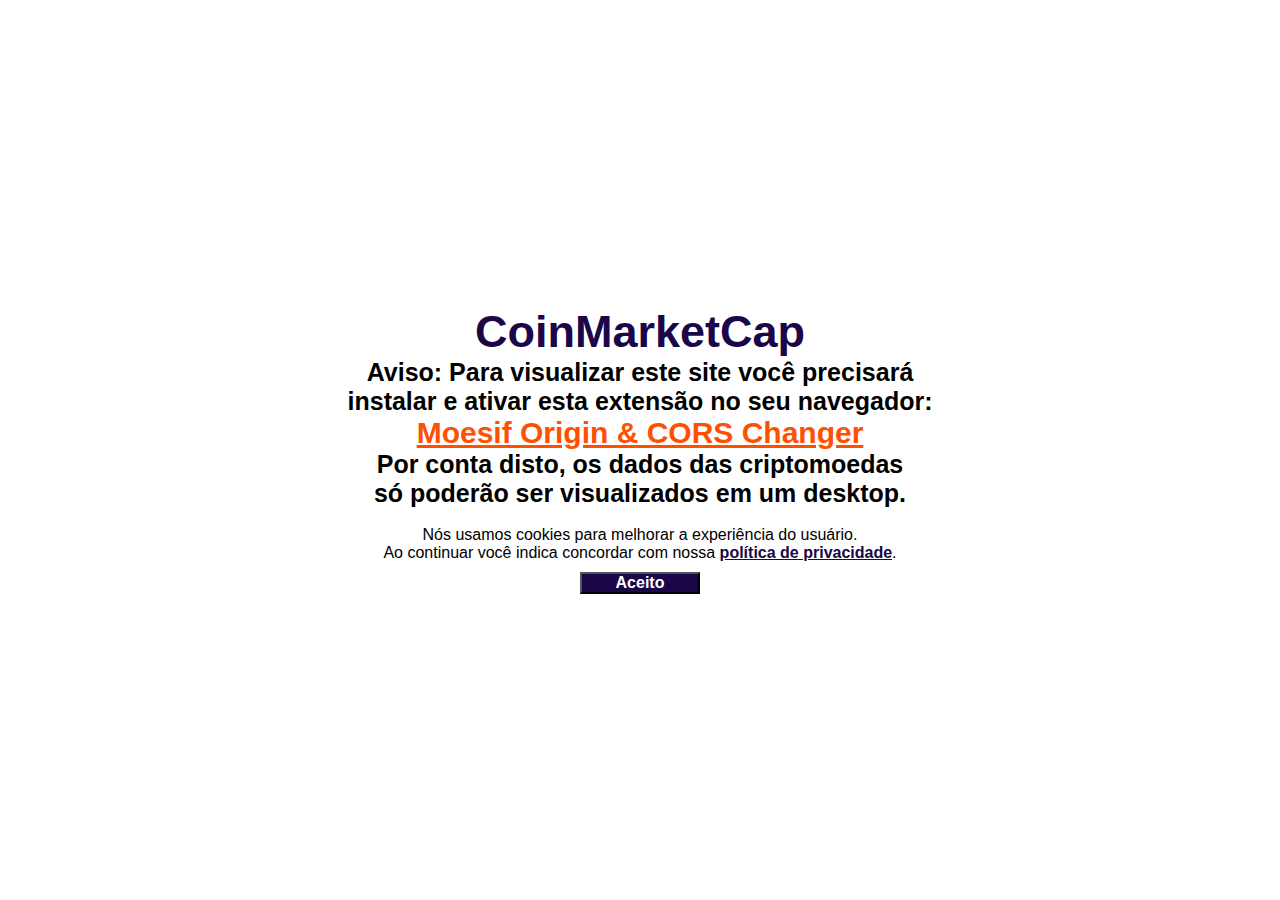
<file: index.html>
<!DOCTYPE html>
<html lang="en">
<head>
    <meta charset="UTF-8">
    <meta name="viewport" content="width=device-width, initial-scale=1.0">
    <link rel="stylesheet" href="css/index.css">
    <title>CoinMarketCap - Clone</title>
</head>
<body onload="">
    <div class="container">
        <div id="privacy">
             <H1>CoinMarketCap</H1>
             <h2>Aviso: Para visualizar este site você precisará<br/>
                    instalar e ativar esta extensão no seu navegador:<br/> 
                <a  id="extension" 
                    href="https://chrome.google.com/webstore/detail/moesif-origin-cors-change/digfbfaphojjndkpccljibejjbppifbc?hl=pt-BR/" 
                    target="_blank">
                    Moesif Origin & CORS Changer</a><br/>
                    Por conta disto, os dados das criptomoedas<br/> 
                    só poderão ser visualizados em um desktop.</h2>
             <br/>
             <p>Nós usamos cookies para melhorar a experiência do usuário.<br/>
                Ao continuar você indica concordar com nossa <b>política de privacidade</b>. 
             </p>
            <button onclick="openPage()">Aceito</button>
        </div>
    </div>
        <script type="text/javascript" src="js/index.js"></script> 
</body>
</html>
</file>
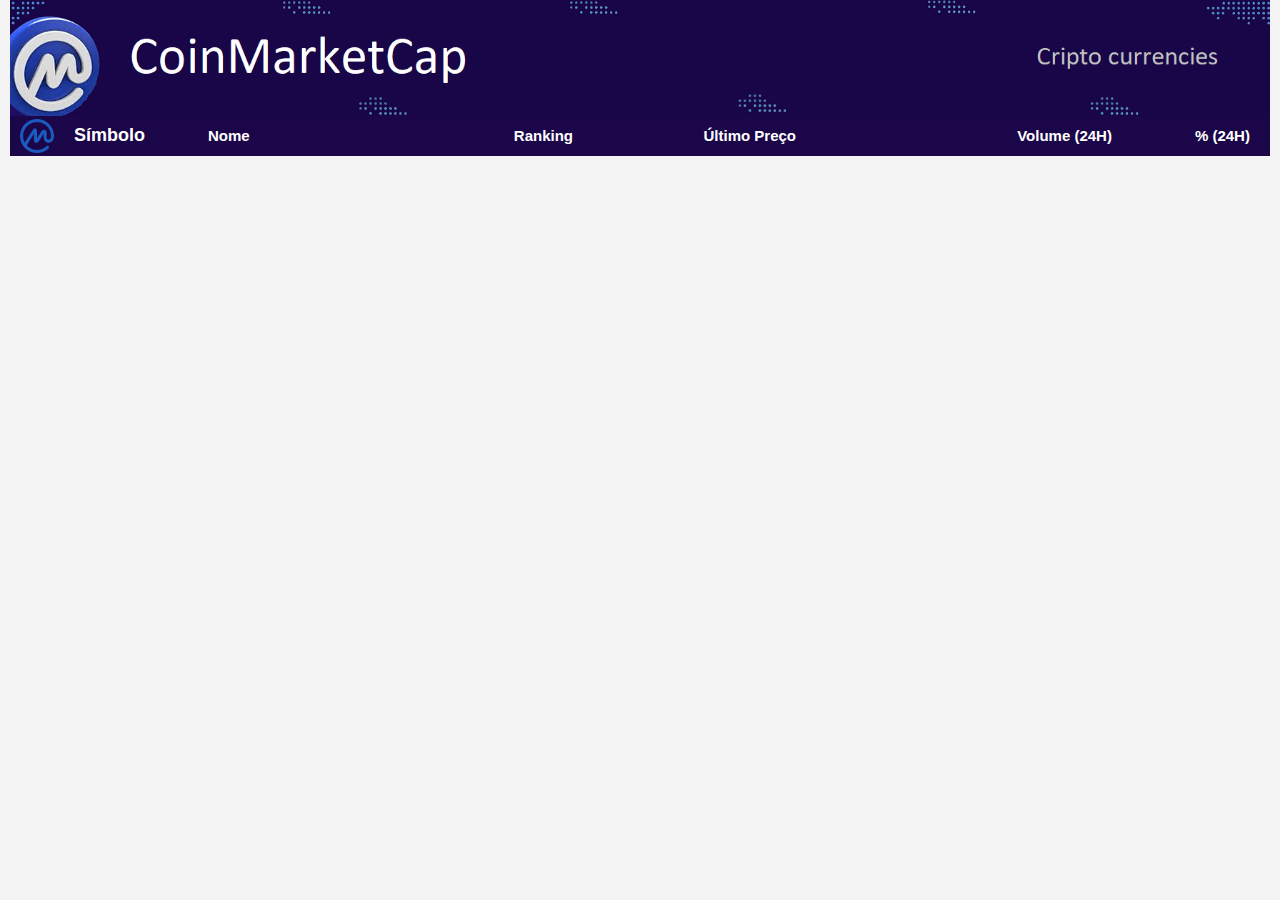
<file: open_page.html>
<!DOCTYPE html>
<html lang="pt-br">
<head>
    <meta charset="UTF-8">
    <meta name="viewport" content="width=device-width, initial-scale=1.0">
    <link rel="stylesheet" href="./css/style.css">
    <link rel="stylesheet" href="./css/responsive.css">
    <title>CoinMarketCap - Clone</title>
</head>
<body onload="updateQuotes()">
        <div class="container">
            <div id="header-page">
                <img src="./img/coinmarketcap-header.png">
            </div>
            <!-- header list of coins -->
            <div id="header-list" class="all-crypto">
                <img src="./img/coin-market-cap.png">
                <div class="assets">
                    <div class="coin-symbol">Símbolo</div>
                    <div class="coin-name">Nome</div>
                    <div class="coin-rank">Ranking</div>
                    <div class="coin-price">Último Preço</div>
                    <div class="coin-volume">Volume (24H)</div>
                    <div class="coin-percent"> % (24H)</div>
                </div>
            </div>
            <!-- main div to injection of elements  -->
            <div id="coins-dio">
            </div>
            <div id="coins">
            </div>

        </div>
        
        <script src="./js/main.js" type="text/javascript"></script>
    </body>
    </html>
</file>
<file: css/index.css>
* {
    padding: 0;
    margin: 0;
    box-sizing: border-box;
    text-decoration: none;
    font-family: Calibri, sans-serif;
    font-size: 16px;
}

body {
    width: 100%;
    min-height: 100vh;
    background-color: white;
    padding: 0;
    display: flex;
    justify-content: center;
}

h2 {
    font-size: 25px;
}

.container{
    display: flex;
    align-items: center;
    justify-content: center;
    flex-direction: column;
}

#privacy{
    display: flex;
    align-items: center;
    justify-content: center;
    flex-direction: column;
    height: 120px;
    background-color: white;
    text-align: center;
    color: black;
}

#privacy button{
    background-color: rgb(26, 6, 72);
    color: white;
    margin-top: 10px;
    width: 120px;
    height: 40px;
    font-size: 16px;
    font-weight: 700;


    cursor: pointer;
}

#privacy h1{
    font-size: 45px;
    color: rgb(26, 6, 72);
}

#extension{
    text-decoration: underline;
    font-size: 30px;
    color: rgb(255, 80, 1);
}


#privacy b{
    color:rgb(26, 6, 72);
    text-decoration: underline;

    cursor: pointer;
}
</file>
<file: css/style.css>
body {
    background-color: rgb(243, 243, 243);
    margin: 0;
    padding: 0;
    font-family: Arial, Helvetica, sans-serif;
    font-size: 25px;
}

.container{
    display: block;
    align-items: center;
    justify-content: center;
    margin: 0 10px 0 10px;
    min-width: 50%;

}

#header-list{
    margin-top: -6px;
    height: 40px;
    font-size: 15px;
    background-color: rgb(26, 6, 72);
    color: white;
  }
  
  #header-page img{
    width: 100%;
}

.all-crypto{
    display: flex; 
    align-items: center;

    height: 80px;
    font-weight: 600;
    color: rgba(24, 23, 23, 0.884);
    background-color: white;
    border-bottom: 15px solid rgb(243, 243, 243);
}
  
  .all-crypto img{
    width: 34px;
    padding: 0 10px 0 10px;
  }
  
  .all-crypto .assets{
    display: flex;
    align-items: center;
    justify-content: space-between;
    width: 100%;
    padding: 0 10px 0 10px;
}

.coin-symbol{
    text-align: center;
    width: 5.5%;
    font-size: 24px;
}

#header-list .coin-symbol {
  font-size: 18px;
}

.coin-name{
    width: 20%;
    text-align: left;
}

.coin-rank{
    width: 3%;
    text-align: center;
}

.coin-price{
    text-align: right;
    width: 15%;
    padding-right: 10px;
}

.coin-volume{
    text-align: right;
    width: 20%;
    padding-right: 10px;
}

.coin-percent{
    text-align: right;
    width: 5%;
    padding-right: 10px;
}
</file>
<file: css/responsive.css>
@media screen and (max-width: 1000px){
    
    .all-crypto{
        display: flex;
        justify-content: space-evenly;    
        
    }

    .coin-name{
        display: none;
    }

    .coin-volume{
        display: none;
    }

    .coin-percent{
        text-align: right;
        width: 10%;
        padding-right: 10px;
    }

}
</file>
